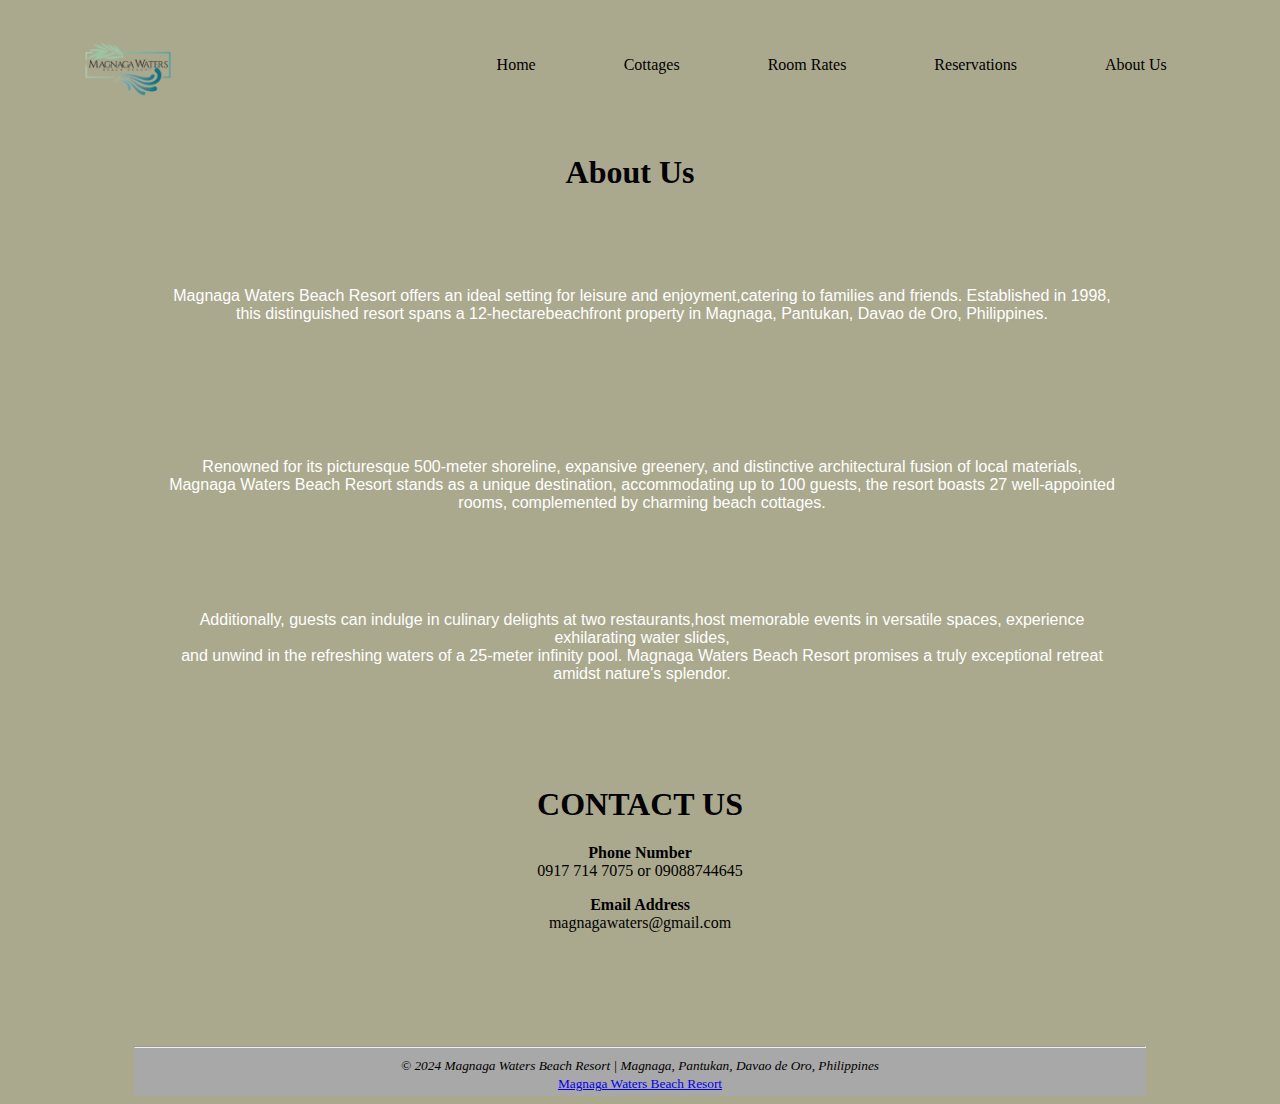
<file: pages/aboutus.html>
<!DOCTYPE html>
<html lang="en">

<head>
          <meta charset="UTF-8">
          <meta name="viewport" content="width=device-width, initial-scale=1.0">
          <title>Magnaga Waters Beach Resort</title>
          <link rel="stylesheet" href="/styles/main.css">
</head>
<body>
          <div class="wrapper">
                    <header>

                    </header>
                    <nav>
                              <ul>
                                        <li><a href="/index.html">Home</a></li>
                                        <li><a href="/pages/cottage.html">Cottages</a></li>
                                        <li><a href="/pages/roomrates.html">Room Rates</a></li>
                                        <li><a href="/pages/reservations.html">Reservations</a></li>
                                        <li><a href="/pages/aboutus.html">About Us</a></li>
                              </ul>
                    </nav>

                    <main>
                              
          </div>
          <div class="abt">
                    <h1>About Us</h1>
                    <p>Magnaga Waters Beach Resort offers an ideal setting for leisure and enjoyment,catering to families and friends.
                    Established in 1998, this distinguished resort spans a 12-hectarebeachfront property in Magnaga, Pantukan, Davao de Oro, Philippines.</p> <br>
                    <p> Renowned for its picturesque 500-meter shoreline, expansive greenery, and distinctive architectural fusion of local materials, Magnaga Waters Beach Resort stands as a unique destination,
                     accommodating up to 100 guests, the resort boasts 27 well-appointed rooms, complemented by charming beach cottages. <br></p>
                    <p> Additionally, guests can indulge in culinary delights at two restaurants,host memorable events in versatile spaces, experience exhilarating water slides, <br> and unwind in the refreshing waters of a 25-meter infinity pool.
                    Magnaga Waters Beach Resort promises a truly exceptional retreat amidst nature's splendor.</p>
                    </main>
          </div>
          <div class="abtc">
                    <h1>CONTACT US </h1>
                    <p><b>Phone Number</b><br>
                               0917 714 7075  or 09088744645</p>
                               <p><b>Email Address</b><br>
                                        magnagawaters@gmail.com</p> <br>
                                          <p></p>
          </div>
          <footer>
                    <hr>
                    <small>
                              <i> &copy; 2024 Magnaga Waters Beach Resort | Magnaga, Pantukan, Davao de Oro, Philippines </i> <br>
                              <i></i> <a href="https://www.facebook.com/magnagawaters?mibextid=ZbWKwL">Magnaga Waters
                                        Beach Resort</a></i>
                    </small>
          </footer>

</body>


</html>
</file>
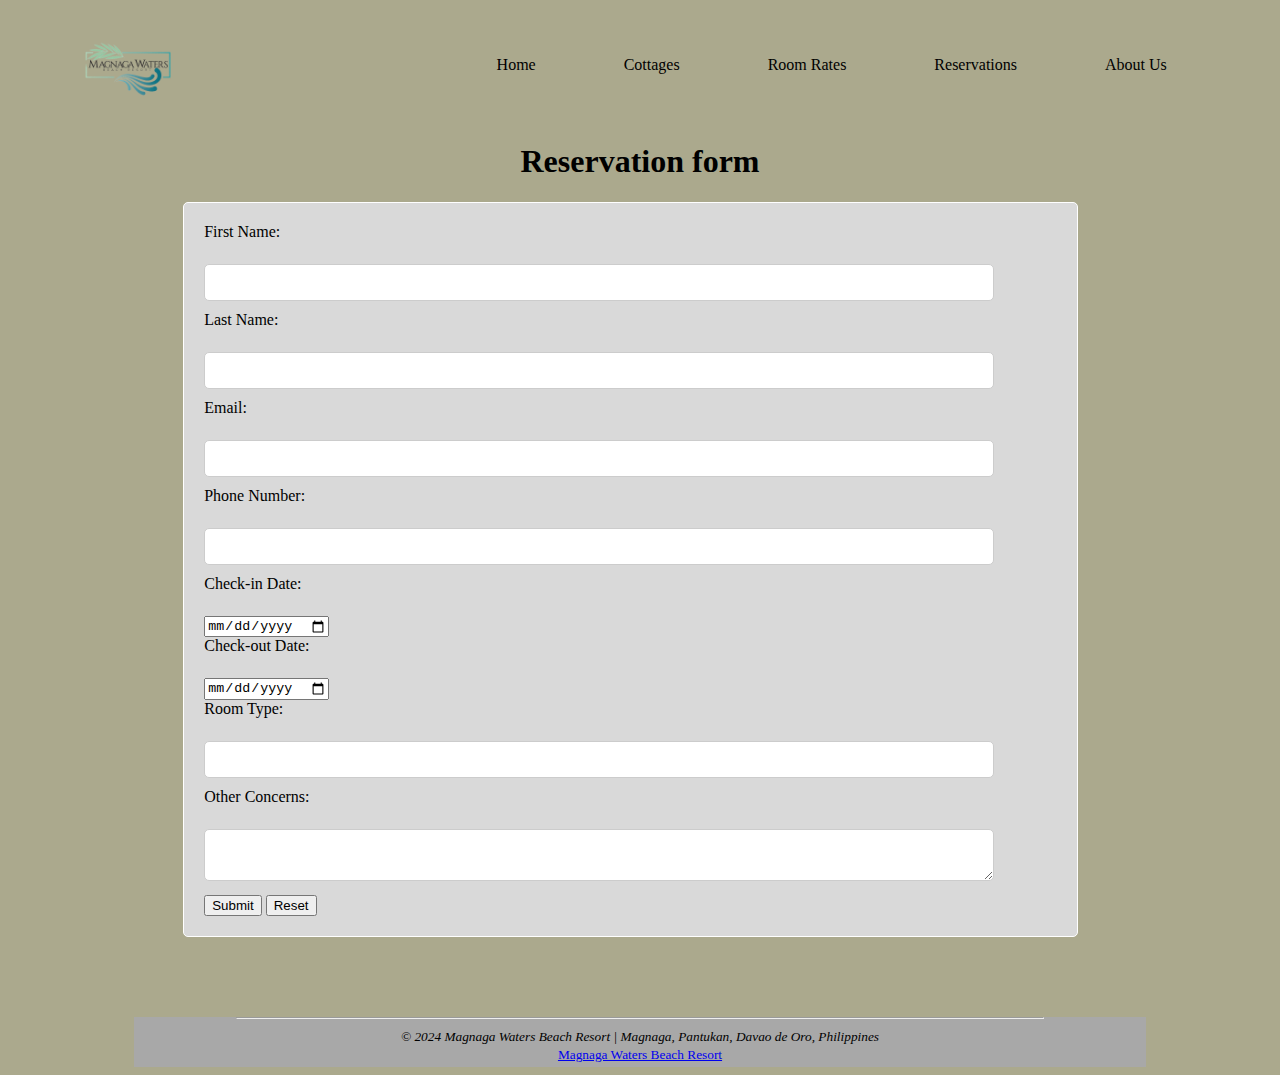
<file: pages/reservations.html>
<!DOCTYPE html>
<html lang="en">

<head>
          <meta charset="UTF-8">
          <meta name="viewport" content="width=device-width, initial-scale=1.0">
          <title>Magnaga Waters Beach Resort</title>
          <link rel="stylesheet" href="/styles/main.css">
</head>

<body>
          <div class="wrapper">
                
                    <nav>
                              <ul>
                                        <li><a href="/index.html">Home</a></li>
                                        <li><a href="/pages/cottage.html">Cottages</a></li>
                                        <li><a href="/pages/roomrates.html">Room Rates</a></li>
                                        <li><a href="/pages/reservations.html">Reservations</a></li>
                                        <li><a href="/pages/aboutus.html">About Us</a></li>
                              </ul>
                    </nav>


                    <main>
                        <div class="fm">
                        <h1> Reservation form</h1>
                        </div>
                        <form action="reservation_process.php" method="POST">
                            <label for="first_name">First Name:</label><br>
                            <input type="text" id="first_name" name="first_name" required><br>
                            
                            <label for="last_name">Last Name:</label><br>
                            <input type="text" id="last_name" name="last_name" required><br>
                            
                            <label for="email">Email:</label><br>
                            <input type="email" id="email" name="email" required><br>
                            
                            <label for="phone_number">Phone Number:</label><br>
                            <input type="tel" id="phone_number" name="phone_number" required><br>

                            <label for="check_in_date">Check-in Date:</label><br>
                            <input type="date" id="check_in_date" name="check_in_date" required><br>
                                
                            <label for="check_out_date">Check-out Date:</label><br>
                            <input type="date" id="check_out_date" name="check_out_date" required><br>
                                
                            <label for="room_type">Room Type:</label><br>
                            <input type="text" name="room_type" name="room_type" required><br>
                                
                            <label for="other_concerns">Other Concerns:</label><br>
                            <textarea id="other_concerns" name="other_concerns"></textarea><br>
                                
                            <input type="submit" value="Submit">
                            <input type="reset" value="Reset">
                            </form>
                        


                    </main>
          </div>
          <footer>
                    <footer>
                              <hr>
                              <small>
                                        <i> &copy; 2024 Magnaga Waters Beach Resort | Magnaga, Pantukan, Davao de Oro, Philippines </i> <br>
                                        <i></i> <a href="https://www.facebook.com/magnagawaters?mibextid=ZbWKwL">Magnaga Waters
                                                  Beach Resort</a></i>
                              </small>
                    </footer>
          </footer>

</body>

</html>
</file>
<file: styles/main.css>
body{
          background-color:#ABA98D; 
          
}
nav{
          
          background-repeat: no-repeat;
          background-size: contain;
          background-image: url(/images/magnaga-removebg-preview.png);
          text-align: right;        
}
nav ul{
          text-align: right;
          display: inline-block;
          
}
nav a{    
          color: black;
          text-decoration: none;
          padding: 10px;
          border-radius: 20px 20px 20px 20px ;
          
}
nav li{
          
          padding: 2em;
          text-decoration: none;
          display: inline-block;
}
nav a:hover{
          transform: translateY(-10px);
          box-shadow: 0px 20px 20px rgba(0, 0, 0, 0.1);
          box-shadow: -4px 12px rgba(0, 0, 0, 0.07);
          background-color: #E5E0D8;
          width: 5em;
          transition: 1.0s;
}
.hh h1{      
          border-radius: 12px;
          box-shadow: 0px -25px 20px -20px rgba(0, 0, 0, 0.45), 25px 0 20px -20px rgba(0, 0, 0, 0.45), 0px 25px 20px -20px rgba(0, 0, 0, 0.45), -25px 0 20px -20px rgba(0, 0, 0, 0.45);;
          background-color: #777E5C;
          margin-top: -1em;
          padding-bottom: 10px;
          padding-top: 9px;
          margin-right: 10em;
          margin-left: 10em;
          text-align: center;
          text-size-adjust: medium;
          border:#ABA98D;
          border: 1px black solid;
          
          
}
.heroimg{
          top: 10m;
          background-position: absolute;
          background-image: url(../images/hrimg.png);
          height: 600px;
          background-size: cover;
          background-repeat: no-repeat;
          width: 100%;
          background-position: 0.15%;
          padding-top: 10px;
          border-radius: 14px 14px 14px 14px;
          
}
.wrapper{
          max-width: 90%;
          min-width: 60%;
          margin-left: auto;
          margin: auto;
          

}

.wrapper2{
          max-width: 90%;
          min-width: 50%;
          margin-left: auto;
          margin: auto;
          background-color: #C0BFB2;
          margin-top: -1em;
         
          
}
.hh{
          color: #FFFFFF;
          font-family:'Times New Roman', Times, serif;
}
.par{
           text-align: center;  
           font-family:'Gill Sans', 'Gill Sans MT', Calibri, 'Trebuchet MS', sans-serif;
}  
    
.listing {
          padding-left: -2em;
          background-color: #F4EFE6;
          background-attachment: fixed;
          max-width: 90%;
          max-height: 100%;
          justify-content: center;
          margin-left: auto;
          margin-right: auto;
          
          border-radius: 12px;
          
        
          
      }
.card {
          display: flex;
          flex-direction: column;
          max-width: 300px;
          height: 500px;
          max-height: 330px;
          background-color: #D9D9D9; 
          overflow: hidden;
          padding: 10px;
          display: inline-block;
          display: 2px red solid;
          margin-left: 2em;
          margin-top: 3em;

}
.par{
          text-align: center;
          color: black;
          font-family: Garamond, serif;
          padding-bottom: 2em;
          padding-top: 2em;
          font-size:medium;
}

.card img {
          width: 100%;
          height: 100%;
          margin-bottom: 12px;
          overflow: hidden;
          background-color: rgb(165, 165, 165);
          display: flex;
          align-items: center;
          justify-content: center;
          
}
.card-body {
          margin: 0;
          font-size: 14px;
          font-weight: 400;
          color: #ffffff;
          overflow: hidden;
          font-family: "Alegreya Sans", sans-serif;
          padding-left: 4px;
 }


.listing1{
          padding:2em;
          background-color: #ABA98D;
          background-attachment: fixed;

          margin-top: 10px;
          justify-content: center;
          border-radius: 14px 14px 14px 14px;
          padding-left: -2em;
          background-color: #F4EFE6;
          background-attachment: fixed;
          max-width: 85%;
          max-height: 100%;
          justify-content: center;
          margin-left: auto;
          margin-right: auto;
          border-radius: 14px;

         
}


.listing1 h2{
          
          text-align: center;
          color: black;
          padding: 0.5em;
}
.cotcard{
          display:flex;
          flex-direction:column;
          width: 100%;
          height: 600px;
          max-height: 330px;
          background-color: #777E5C;
          overflow: hidden;

          margin-top: 20px;
          display: block;
          margin-bottom: 2em;
}
.cotcard img{
          width: 400px;
          max-height: 250px;
          overflow: hidden;
          display: inline-block;
          align-items: center;
          justify-content: center;
          padding: 20px 10px 20px 10px;
          margin-top: 2em;
          margin-left: 3em;
          
          
} 
.cotcard p{
          display: inline-block;
          margin-left: 20px;
          width: 35%;
          height: 54%;
          position: absolute;
          font-family:'Lucida Sans', 'Lucida Sans Regular', 'Lucida Grande', 'Lucida Sans Unicode', Geneva, Verdana, sans-serif; 
          margin-top: 8em;
          margin-left: 3em;
          text-align: center;
}

.cotcard1{
          display:flex;
          flex-direction:column;
          width: 100%;
          height: 600px;
          max-height: 330px;
          background-color: #777E5C;
          overflow: hidden;
          margin-top: 20px;
          display: block;
          margin-bottom: 2em;
          background-color:  #F4EFE6;
          
}
.cotcard1 img{
          width: 400px;
          max-height: 300px;
          overflow: hidden;
          display: inline-block;
          align-items: center;
          justify-content: center;
          padding: 20px 10px 20px 10px;
          margin-top: 2em;
          margin-left: 3em;
}
.cotcard1 p{
          display: inline-block;
          margin-left: 15px;
          width: 40%;
          height: 54%;
          position: absolute;
          font-family:'Lucida Sans', 'Lucida Sans Regular', 'Lucida Grande', 'Lucida Sans Unicode', Geneva, Verdana, sans-serif;
          margin-top: 8em;
          margin-left: 3em;
          color:black;
          text-align: center;

}
.cotcard2{
    display:flex;
    flex-direction:column;
    width: 100%;
    height: 640px;
    max-height: 330px;
    background-color: #777E5C;
    overflow: hidden;

    margin-top: 20px;
    display: block;
    margin-bottom: 3em;
}
.cotcard2 img{
            width: 400px;
            max-height: 250px;
            overflow: hidden;
            display: inline-block;
            align-items: center;
            justify-content: center;
            padding: 20px 10px 20px 10px;
            margin-top: 2em;
            margin-left: 3em;
            
        
    
} 
.cotcard2 p{
            display: inline-block;
            margin-left: 20px;
            width: 40%;
            height: 54%;
            position: absolute;
            font-family:'Lucida Sans', 'Lucida Sans Regular', 'Lucida Grande', 'Lucida Sans Unicode', Geneva, Verdana, sans-serif;
            margin-top: 8em;
            margin-left: 3em;

            color:black;
            text-align: center;
}
.listing-room h1 {
          text-align: center;
          color: black;
          padding: 0.1em;
          margin-top: 0.1em;
          
          
}
.rmcard p li{
    text-align: center;
    margin-bottom: 2em;
}

.rmcard{
          display: flex;
          flex-direction: column;
          width: 300px;
          height: 500px;
          max-height: 500px;
          background-color:#C0BFB2;
          overflow: hidden;
          padding: 14px;
          display: inline-block;
          display: 2px red solid;
          margin-left: 3.0em;
          margin-top: 3em;
          box-shadow: 0px 10px 12px rgba(0, 0, 0, 0.8);
          box-shadow: -4px 12px rgba(0, 0, 0, 0.08);
          transition: all 1.0s;
          margin-bottom: 3em;
          border-radius: 14px;
          border: 1px gray solid;
          

          
          

 } 
 .rmcard img{
        width: 100%;
        max-height: 350px;
        object-fit: fill;
        margin-bottom: 12px;

        overflow: hidden;
        display: flex;
        align-items: center;
        justify-content: center;
        border-radius: 10px;
        background-color: rgb (165 165 165);
        
 
 }       
 .rmcard:hover{
        transform: translateY(-10px);
        box-shadow: 0px 20px 20px rgba(0, 0, 0, 0.1);
        box-shadow: -4px 12px rgba(0, 0, 0, 0.07);
        
        
    
 }  
 .rmcard body{
    margin: 0;
    font-size: 14px;
    font-weight: 400;
    color: #ffffff;
    overflow: hidden;
    font-family: "Alegreya Sans", sans-serif;
    padding-left: 4px;
  
    
 } 
 .abt p{
    text-align: center;
    width: 75%;
    height: 9px;
    color: white;
    margin-left: 7em;
    font-family: Verdana, Geneva, Tahoma, sans-serif;
    margin-bottom: 1em;
    border-radius: 5px;
    padding: 3em;
    padding-bottom: 6em;
    margin-top: -1em;
   
    
 }  
 .abtc{
    text-align: center;
    padding-top: 2em;
  }
.abt h1{

    height: 80px;
    margin-right: 20px;
    text-align: center;
    margin-top: 1em;

}
form {
    margin: 20px;
    padding: 20px;
    border: 1px solid #ccc;
    border-radius: 5px;
  

    
}
  
label {
    display: block;
    margin-bottom:4px;
  

}
  
  input[type="text"],
  input[type="email"],
  input[type="tel"],
  select,
  textarea {
    width: 75%;
    padding: 10px;
    margin-bottom: 10px;
    border: 1px solid #ccc;
    border-radius: 5px;
   
  }
  .fm{
    text-align: center;
  }
form {
    margin: 20px;
    padding: 20px;
    border: 1px solid #ffffff;
    border-radius: 5px;
    background-color: #D9D9D9;
    width: 75%;
    margin-left: 7em;
  }
  
label {
    display: block;
    margin-bottom: 5px;
    
  }
  
  input[type="text"],
  input[type="email"],
  input[type="tel"],
  select,
  textarea {
    width: 90%;
    padding: 10px;
    margin-bottom: 10px;
    border: 1px solid #ccc;
    border-radius: 5px;
  }

 footer{
    background-color: #A8A8A8;
    max-width: 80%;
    min-width: 60%;
    text-align: center;
    height: 50px;
    margin-left: auto;
    margin: auto;
    margin-top: 5em;
    font-family:'Times New Roman', Times, serif;
}
</file>
